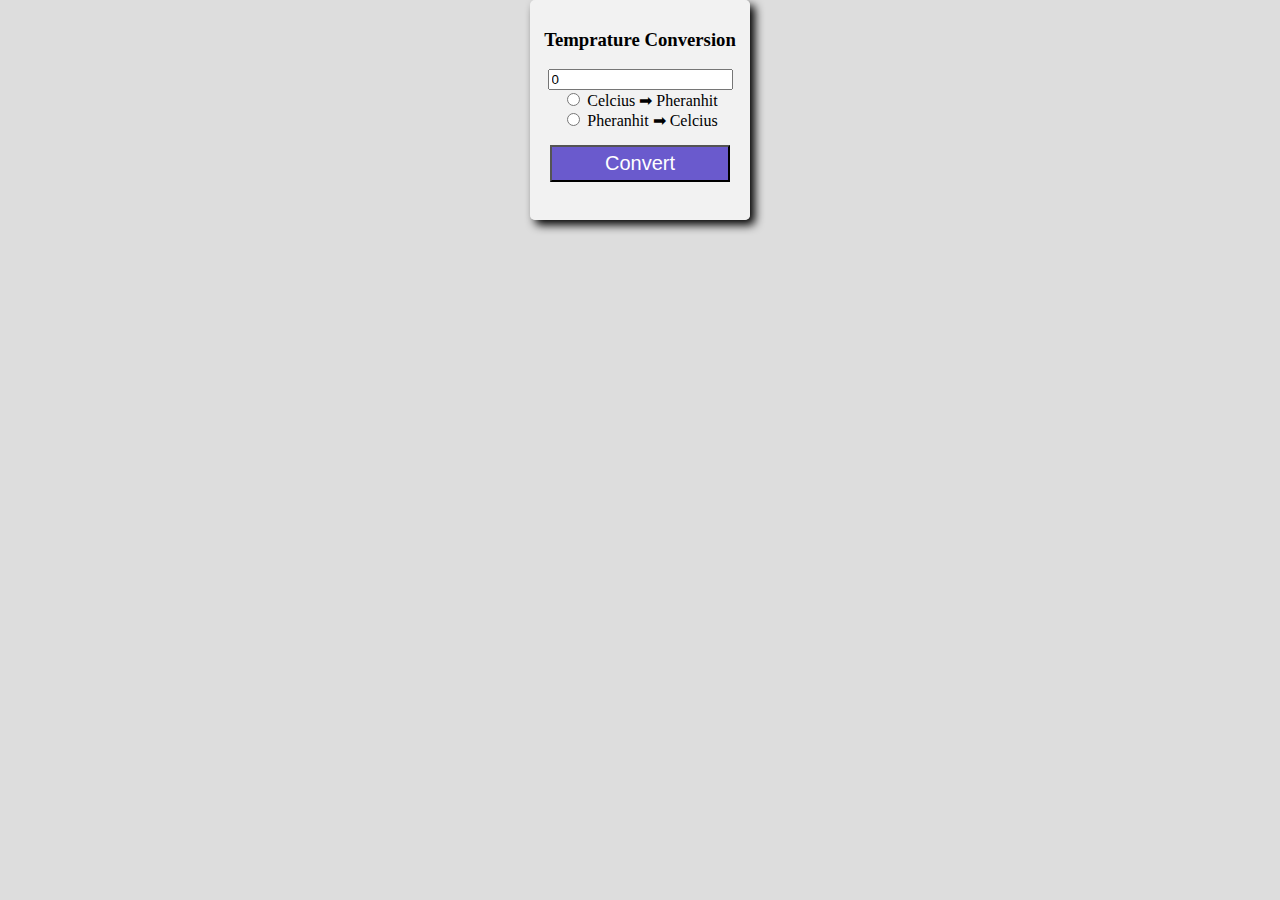
<file: index.html>
<!DOCTYPE html>
<html lang="en">

<head>
    <meta charset="UTF-8">
    <meta name="viewport" content="width=device-width, initial-scale=1.0">
    <title>Temprature Conversion</title>
    <link rel="stylesheet" href="temp.css">
</head>

<body>
    <form class="tempa">
        <h3> Temprature Conversion</h3>
        <input type="number" id="textBox" value="0"><br>
        <input type="radio" id="toPheranhite" name="unit">
        <label for="toPheranhite">Celcius ➡ Pheranhit</label><br>
         <input type="radio" id="toCelcius" name="unit">
        <label for="toCelcius">Pheranhit ➡ Celcius  </label><br>
        <button type="button" id="myButton" onclick="convert()">Convert</button>
        <p id="result"></p>
    </form>
    <script src="index.js"></script>
</body>

</html>
</file>
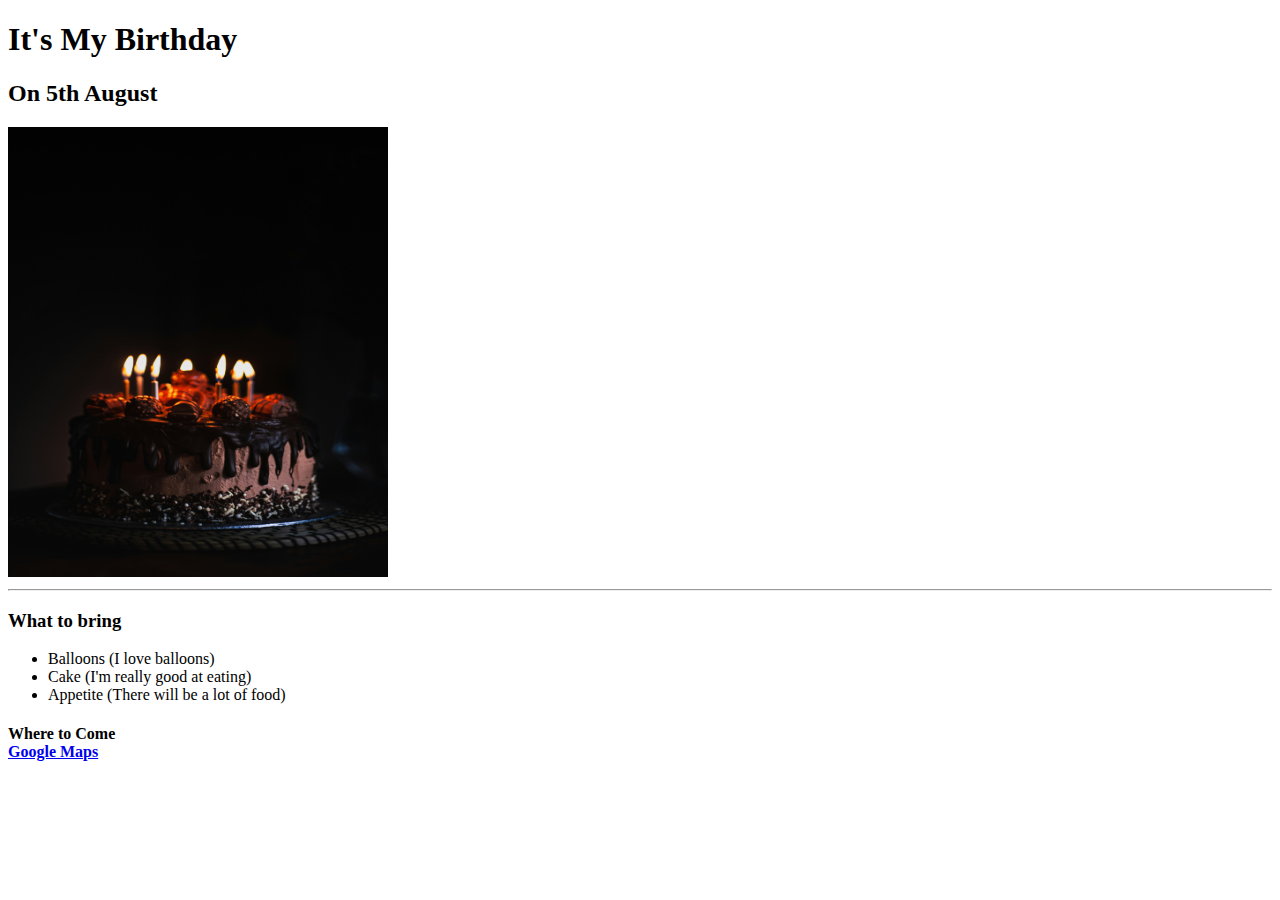
<file: public/birthday.html>
<!DOCTYPE html>
<html lang="en"
<head>
<meta charset="utf-8">
<title>Birthday</title>
</head>
<body>
<h1>It's My Birthday</h1>
<h2>On 5th August</h2>
<img src="../assets/images/cake.jpg" height="450" width="380" alt="cake">
<hr>
<h3>What to bring</h3>
<ul>
<li>Balloons (I love balloons)</li>
<li>Cake (I'm really good at eating)</li>
<li>Appetite (There will be a lot of food)</li>
</ul>
<h4>Where to Come<br>
<a href="https://www.randomcoords.com/">Google Maps</a>
</h4>

</body>
</html>
</file>
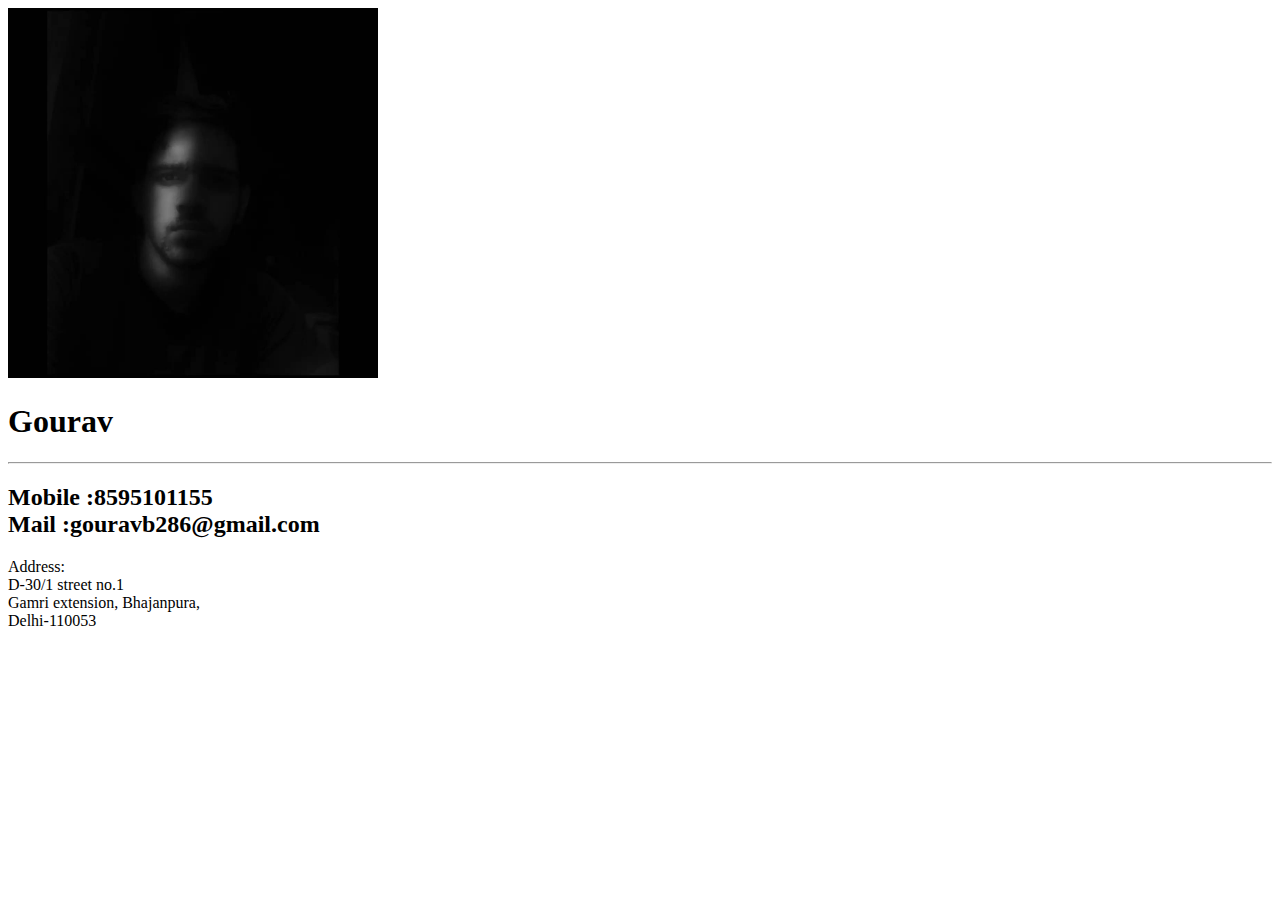
<file: public/contact.html>
<!DOCTYPE html>
<html lang="en"
<head>
<meta charset="utf-8">
<title>Contact</title>
</head>
<body>
<img src="../assets/images/my_picture.jpeg" hight="400" width="370">
<h1>Gourav</h1>
<hr>
<h2>Mobile :8595101155<br>
    Mail   :gouravb286@gmail.com
</h2>
<p> Address:<br>
            D-30/1 street no.1<br>
	    Gamri extension, Bhajanpura,<br>
	    Delhi-110053</p>
</body>
</html>
</file>
<file: temp.css>
body {
    background-color: #d2d2d2bf;
    margin: 0;
    padding: 0;
    display: flex;
    justify-content: center;
    text-align: center;
}

.tempa {
    width: 200px;
    height: 200px;
    background-color: #f5f5f5e0;
    margin: 0;
    padding: 10px;
    border-radius: 5px;
    box-shadow: 5px 5px 10px;
    transition: 0.30s;
    
}

.tempa:hover {
    box-shadow: 6px 6px 12px;
    width: 210px;
    height: 210px;
    padding: 10px;
    margin-top: 10px;
}

#myButton {
    padding: 5px 10px; width: 90%;
    background-color: slateblue; color: white; font-size: 1.25em; cursor: pointer;
    margin-top: 15px;
}
@media(max-width: 500px){
    .tempa {
    width: 180px;
    height: 180px;
   
}
}
</file>
